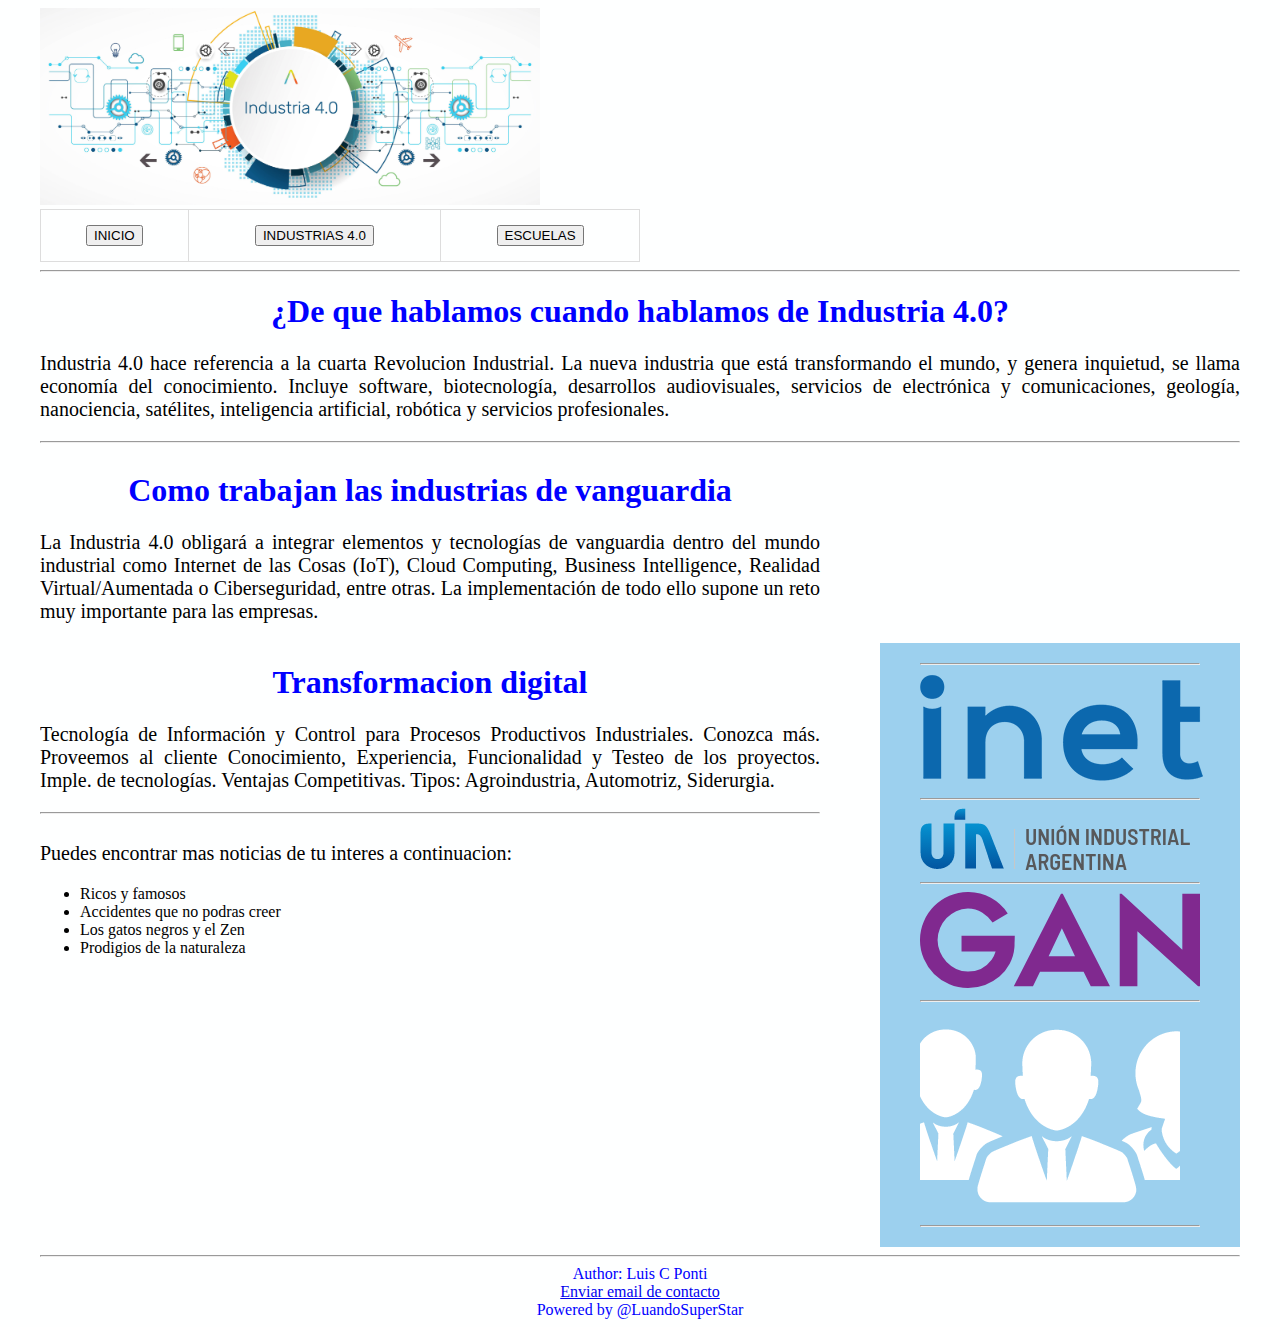
<file: index.html>
<!DOCTYPE html>
<html>
    <head>
        <title>Industria 4.0 - Prof. Luis Cesar Ponti</title>
                  
        <link rel="stylesheet" href="estilos/styles.css">
        <style>
            aside{
                background-color: rgb(156, 208, 238);
            }
        </style>
    </head>

    <body>
        <div id="contenedor">
            <img src="imagenes/industia40.jpg" width="500"  height="197">
            <nav>
                <table style="width:50%">
                    <tr>
                        <td style="text-align: center;"><a href="index.html"><button name="button">INICIO</button></a></td>
                        <td style="text-align: center;"><a href="industrias.html"><button name="button">INDUSTRIAS 4.0</button></a></td>
                        <td style="text-align: center;"><a href="escuelas.html"><button name="button">ESCUELAS</button></a></td>
                    </tr>
                </table> 
            </nav>
              <hr>
        <header>
           
            <h1>¿De que hablamos cuando hablamos de Industria 4.0?</h1>
            <p>Industria 4.0 hace referencia a la cuarta Revolucion Industrial.
                La nueva industria que está transformando el mundo, y genera inquietud,
                se llama economía del conocimiento. Incluye software, biotecnología,
                desarrollos audiovisuales, servicios de electrónica y comunicaciones,
                geología, nanociencia, satélites, inteligencia artificial, robótica
                y servicios profesionales.</p>
        </header>
      
        
        
          <hr>
          
        <section>
            <h1>Como trabajan las industrias de vanguardia</h1>
            <p>La Industria 4.0 obligará a integrar elementos y tecnologías de vanguardia
                dentro del mundo industrial como Internet de las Cosas (IoT), Cloud Computing,
                Business Intelligence, Realidad Virtual/Aumentada o Ciberseguridad, entre otras.
                La implementación de todo ello supone un reto muy importante para las empresas.</p>
        </section>
        <section>
            <h1>Transformacion digital</h1>
            <p>Tecnología de Información y Control para Procesos Productivos Industriales.
                Conozca más. Proveemos al cliente Conocimiento, Experiencia, Funcionalidad
                y Testeo de los proyectos. Imple. de tecnologías. Ventajas Competitivas. 
                Tipos: Agroindustria, Automotriz, Siderurgia.</p>
                <hr>
        </section>   
           
        <aside>
            <p>
                <figure>
                    <hr><a href="http://www.inet.edu.ar/" target="_blank"><img src="logos/logo_inet.png" alt="INET"></a><hr>
                    <a href="https://www.uia.org.ar/" target="_blank"><img src="logos/logo_uia.png" alt="UIA"></a><hr>
                    <a href="https://www.uia.org.ar/educacion/ganargentina/" target="_blank"><img src="logos/gan_logo.svg" alt="GAN"></a><hr>
                    <a href="https://uia.org.ar/uia-joven/institucional/" target="_blank"><img src="logos/uia_joven.png" alt="UIA JOVEN"></a><hr>
                </figure>
            </p>
        </aside>  
        <article>
            <p> Puedes encontrar mas noticias de tu interes a continuacion:<br>
            <Ul>
                <li>Ricos y famosos</lI>
                <lI>Accidentes que no podras creer</lI>
                <lI>Los gatos negros y el Zen</lI>
                <lI>Prodigios de la naturaleza</lI>
            </Ul>
            <p>
        </article>
        
       
        
        <footer>
            <hr>
            Author: Luis C Ponti</br>
            <a href="mailto:lcponti@gmail.com">Enviar email de contacto</a><br>
            Powered by @LuandoSuperStar<br> 
        </footer> 
    </div>       
    </body>
</html>
</file>
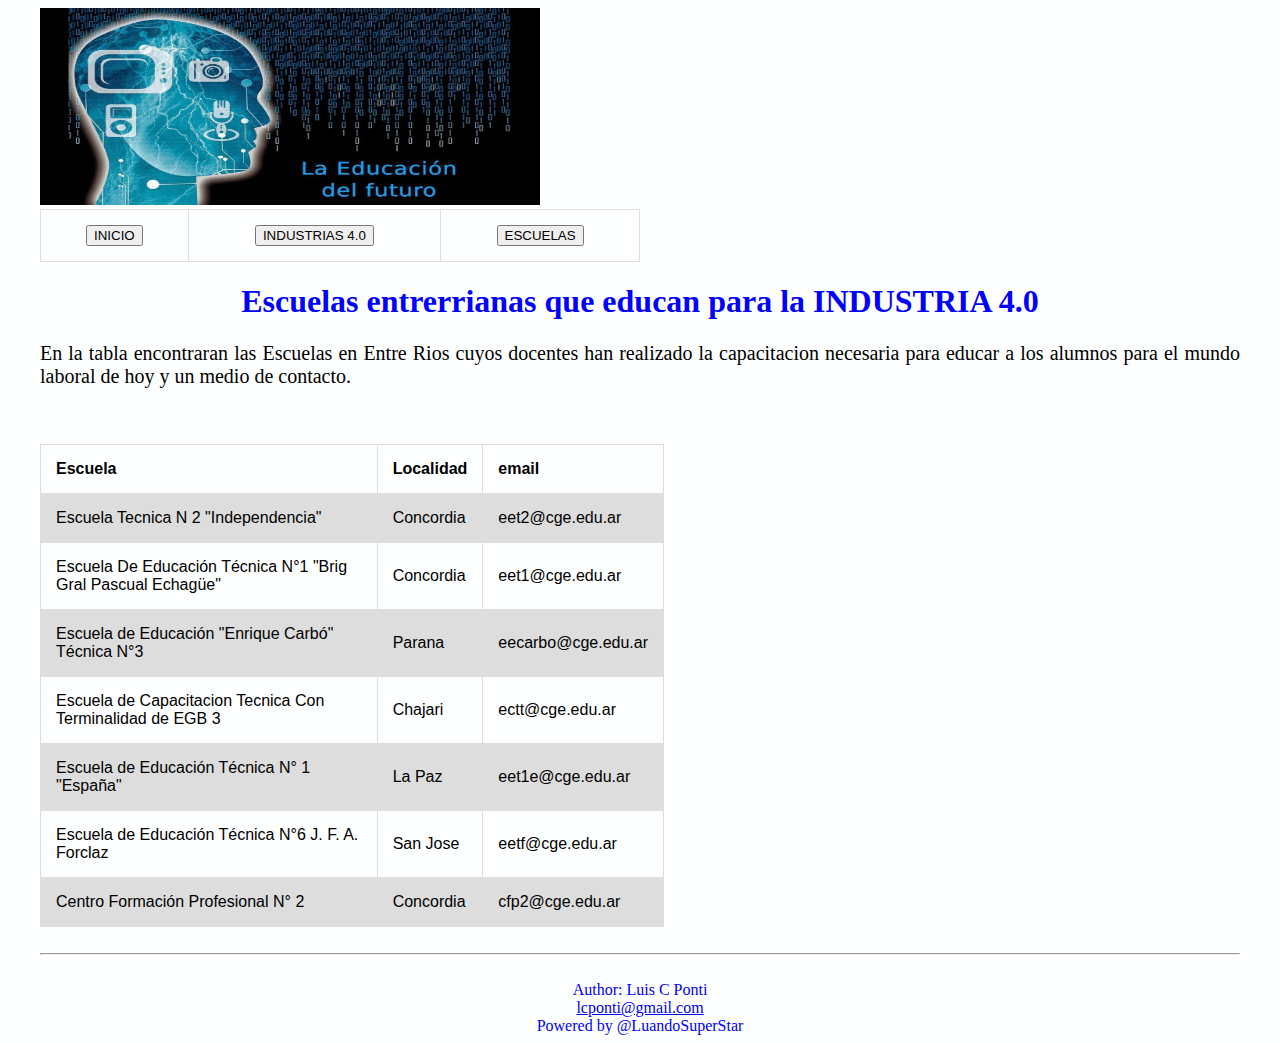
<file: escuelas.html>
<!DOCTYPE html>
<html>
    <head>
        <title>Industria 4.0 - Prof. Luis Cesar Ponti</title>
        <link rel="stylesheet" href="estilos/styles.css">
    </head>
    <body>
        <div id="contenedor">
            <img src="imagenes/escuelas40.jpg" width="500"  height="197">
            <nav>
                <table style="width:50%">
                    <tr>
                        <td style="text-align: center;"><a href="index.html"><button name="button">INICIO</button></a></td>
                        <td style="text-align: center;"><a href="industrias.html"><button name="button">INDUSTRIAS 4.0</button></a></td>
                        <td style="text-align: center;"><a href="escuelas.html"><button name="button">ESCUELAS</button></a></td>
                    </tr>
                </table>
            </nav>

        <header><h1>Escuelas entrerrianas que educan para la INDUSTRIA 4.0</h1>
            <p>En la tabla encontraran las Escuelas en Entre Rios cuyos docentes han realizado
                la capacitacion necesaria para educar a los alumnos para el mundo laboral de hoy y un 
                medio de contacto.
            </p>
        </header>
        
        
        
        <section></section>
        
        <article>
            <br><br>
            <table style="width:80%">
                <tr>
                    <th>Escuela</th>
                    <th>Localidad</th>
                    <th>email</th>
                </tr>
                <tr>
                    <td>Escuela Tecnica N 2 "Independencia"</td>
                    <td>Concordia</td>
                    <td>eet2@cge.edu.ar</td>
                </tr>
                <tr>
                    <td>Escuela De Educación Técnica N°1 "Brig Gral Pascual Echagüe"</td>
                    <td>Concordia</td>
                    <td>eet1@cge.edu.ar</a></td>
                </tr>
                <tr>
                    <td>Escuela de Educación "Enrique Carbó" Técnica N°3</td>
                    <td>Parana</td>
                    <td>eecarbo@cge.edu.ar</td>
                </tr>
                <tr>
                    <td>Escuela de Capacitacion Tecnica Con Terminalidad de EGB 3</td>
                    <td>Chajari</td>
                    <td>ectt@cge.edu.ar</td>
                </tr>
                <tr>
                    <td>Escuela de Educación Técnica N° 1 "España"</td>
                    <td>La Paz</td>
                    <td>eet1e@cge.edu.ar</td>
                </tr>
                <tr>
                    <td>Escuela de Educación Técnica N°6 J. F. A. Forclaz</td>
                    <td>San Jose</td>
                    <td>eetf@cge.edu.ar</td>
                </tr>
                <tr>
                    <td>Centro Formación Profesional N° 2</td>
                    <td>Concordia</td>
                    <td>cfp2@cge.edu.ar</td>
                </tr>
            </table>
            
        </article>
        
        <aside></aside>
        <br>
        
        <footer>
            <br>
            <hr>
            <br>
            Author: Luis C Ponti<br>
            <a href="mailto:lcponti@gmail.com">lcponti@gmail.com</a><br>
            Powered by @LuandoSuperStar 
        </footer>
    </div>           
    </body>
</html>
</file>
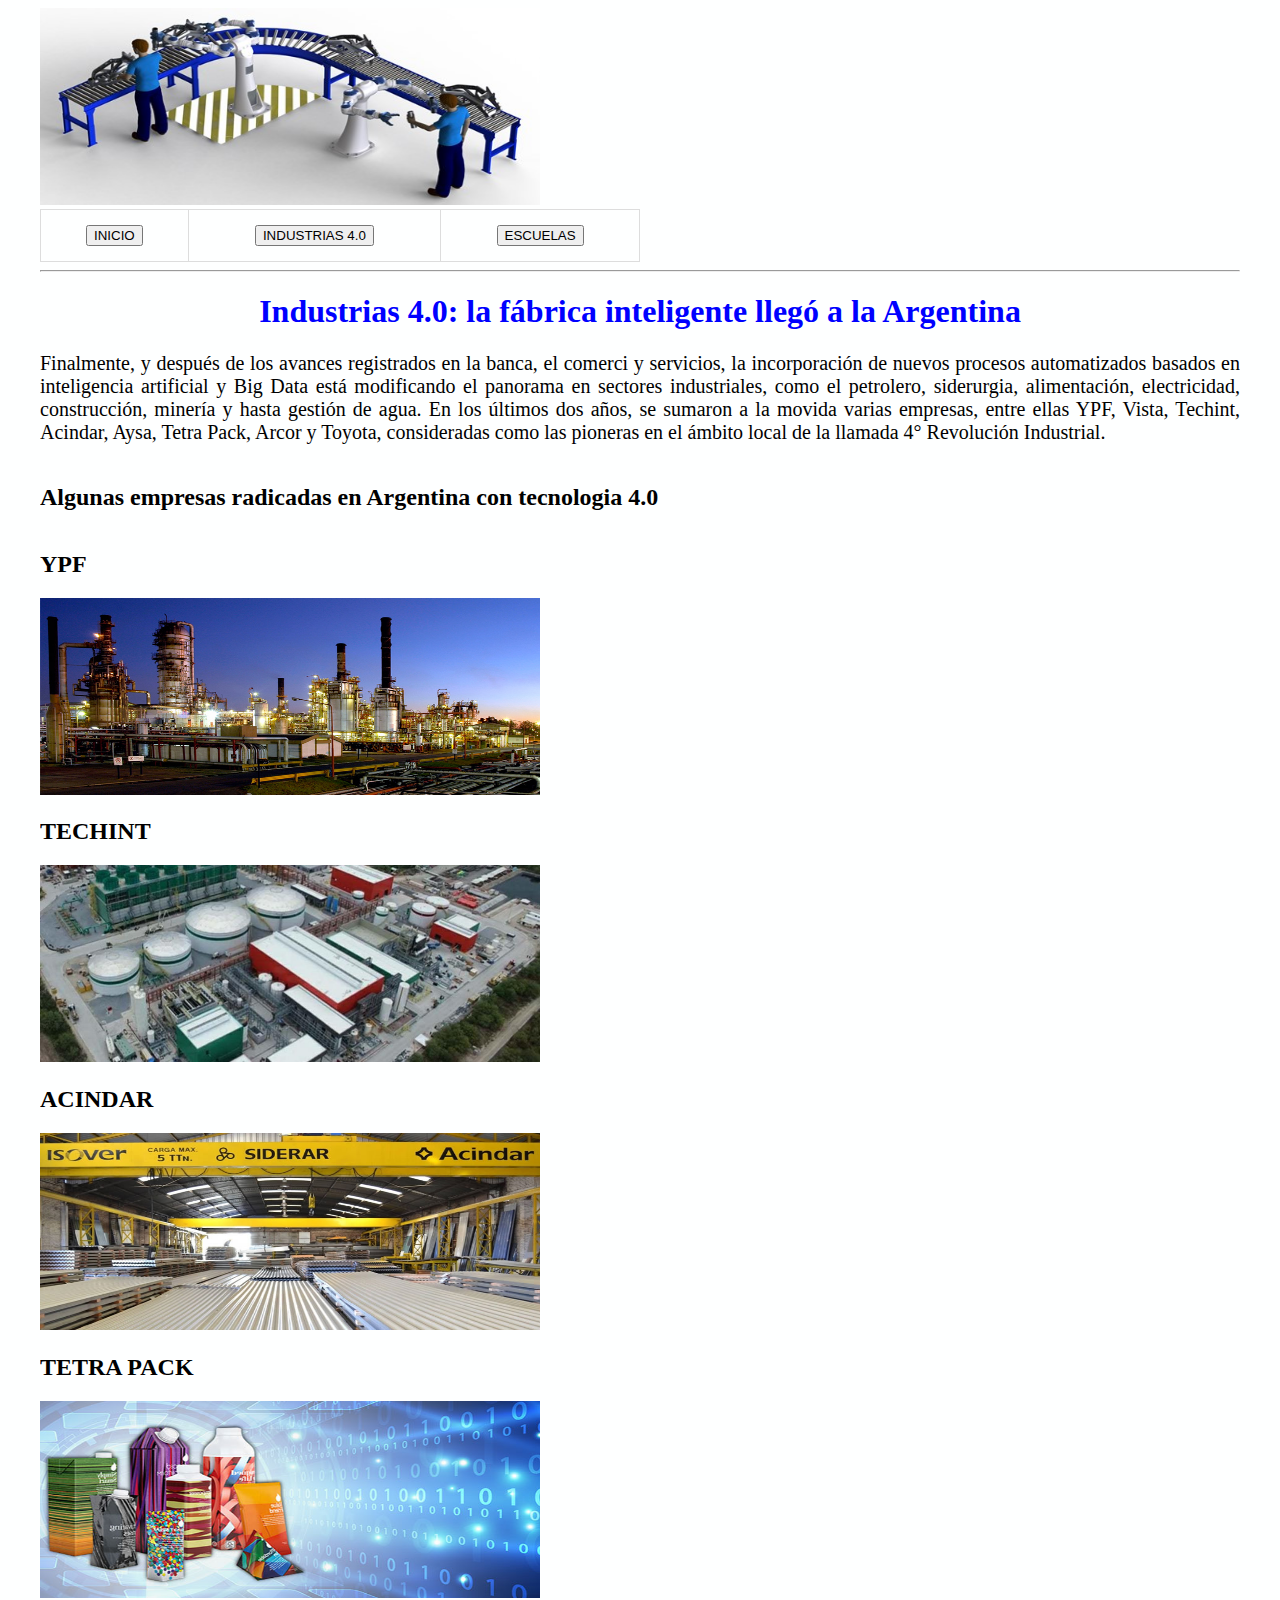
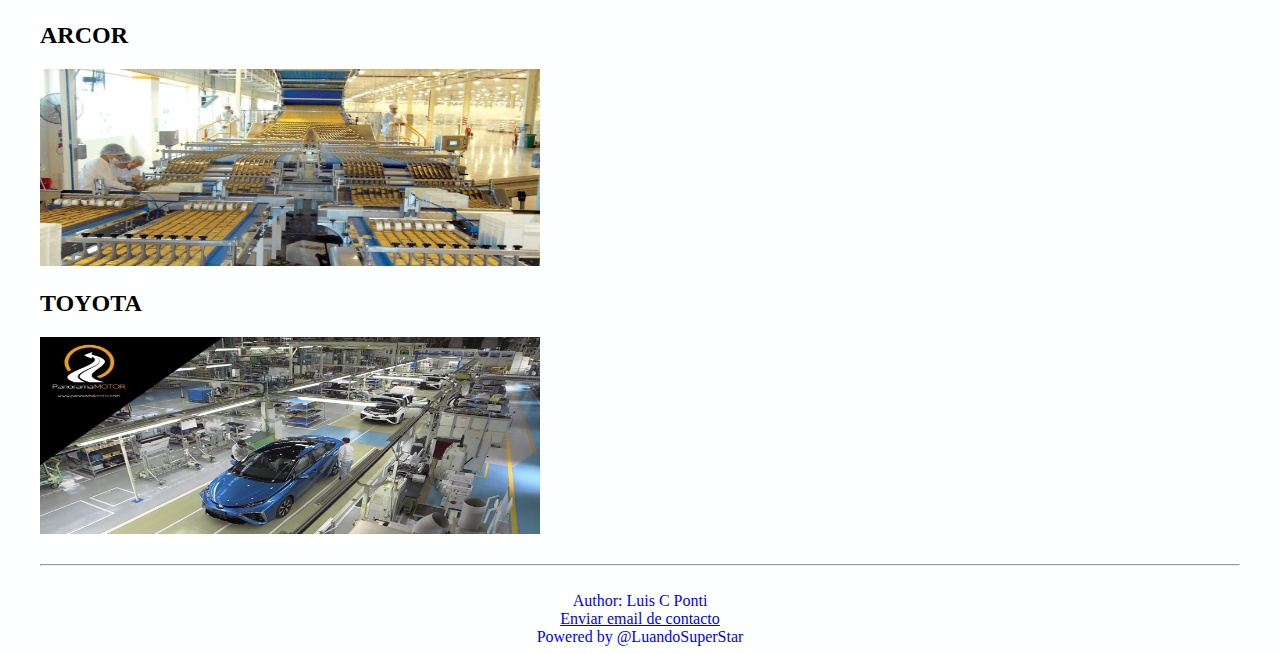
<file: industrias.html>
<!DOCTYPE html>
<html>
    <head>
        <title>Industria 4.0 - Prof. Luis Cesar Ponti</title>
        <link rel="stylesheet" href="estilos/styles.css">
    </head>
    <body>
        <div id="contenedor">
            <img src="imagenes/robotindustrial.jpg" width="500"  height="197">
            <nav>
                <table style="width:50%">
                    <tr>
                        <td style="text-align: center;"><a href="index.html"><button name="button">INICIO</button></a></td>
                        <td style="text-align: center;"><a href="industrias.html"><button name="button">INDUSTRIAS 4.0</button></a></td>
                        <td style="text-align: center;"><a href="escuelas.html"><button name="button">ESCUELAS</button></a></td>
                    </tr>
                </table>
              </nav>
              <hr>

        <header><h1>Industrias 4.0: la fábrica inteligente llegó a la Argentina</h1>
            <p>Finalmente, y después de los avances registrados en la banca, el comerci
                 y servicios, la incorporación de nuevos procesos automatizados basados 
                 en inteligencia artificial y Big Data está modificando el panorama en 
                 sectores industriales, como el petrolero, siderurgia, alimentación, 
                 electricidad, construcción, minería y hasta gestión de agua. 
                 En los últimos dos años, se sumaron a la movida varias empresas, entre
                  ellas YPF, Vista, Techint, Acindar, Aysa, Tetra Pack, Arcor y Toyota, 
                  consideradas como las pioneras en el ámbito local de la llamada 
                  4° Revolución Industrial.</p>
        </header>
        
               
        <section><h2>Algunas empresas radicadas en Argentina con tecnologia 4.0</h2></section>
        
        <article>
            <h2>YPF</h2>
            <a href="imagenes/ypf.jpg"><img src="imagenes/ypf.jpg" width="500"  height="197"></a>
        </article>
        <article>
            <h2>TECHINT</h2>
            <a href="imagenes/techint.jpeg"><img src="imagenes/techint.jpeg" width="500"  height="197"></a>
        </article>
        <article>
            <h2>ACINDAR</h2>
            <a href="imagenes/acindar.jpg"><img src="imagenes/acindar.jpg" width="500" height="197"></a>
        </article>
        <article>
            <h2>TETRA PACK</h2>
            <a href="imagenes/tetra.jpg"><img src="imagenes/tetra.jpg" width="500"  height="197"></a>
        </article>
        <article>
            <h2>ARCOR</h2>
            <a href="imagenes/arcor.png"><img src="imagenes/arcor.png" width="500"  height="197"></a>
        </article>
        <article>
            <h2>TOYOTA</h2>
            <a href="imagenes/toyota.jpg"><img src="imagenes/toyota.jpg" width="500"  height="197"></a>
        </article>
        <aside></aside>
        <br><br>
        
        <footer>
            <br><hr><br>
            Author: Luis C Ponti</br>
            <a href="mailto:lcponti@gmail.com">Enviar email de contacto</a><br>
            Powered by @LuandoSuperStar<br> 
        </footer>
        </div>         
    </body>
</html>
</file>
<file: estilos/styles.css>
#contenedor{
  width:90%;
  margin:0 auto;
}

body {
  background-color: rgb(254, 255, 255);
}
h1 {
  color: blue;
  text-align: center;
  font-family: verdana;
  font-size: 200%
}
p {
  text-align: justify;
  font-size: 20px;
}

table {
  font-family: arial, sans-serif;
  border-collapse: collapse;
  width: 80%;
}
td, th {
  border: 1px solid #dddddd;
  text-align: left;
  padding: 15px;
}
tr:nth-child(even) {
  background-color: #dddddd;
}
footer {
  color: blue;
  text-align: center;
}

div#contenedor{
  width:100%;
  max-width: 1200px;
  margin: 0 auto;
  overflow: hidden;
}

div#contenedor section{
  float: left;
  width: 65%;
}

div#contenedor article{
  float: left;
  width: 65%;
}

div#contenedor footer{
  float: left;
  width: 100%;
}

div#contenedor aside{
  float: right;
  width: 30%;
  margin-left: 5%;
}
</file>
